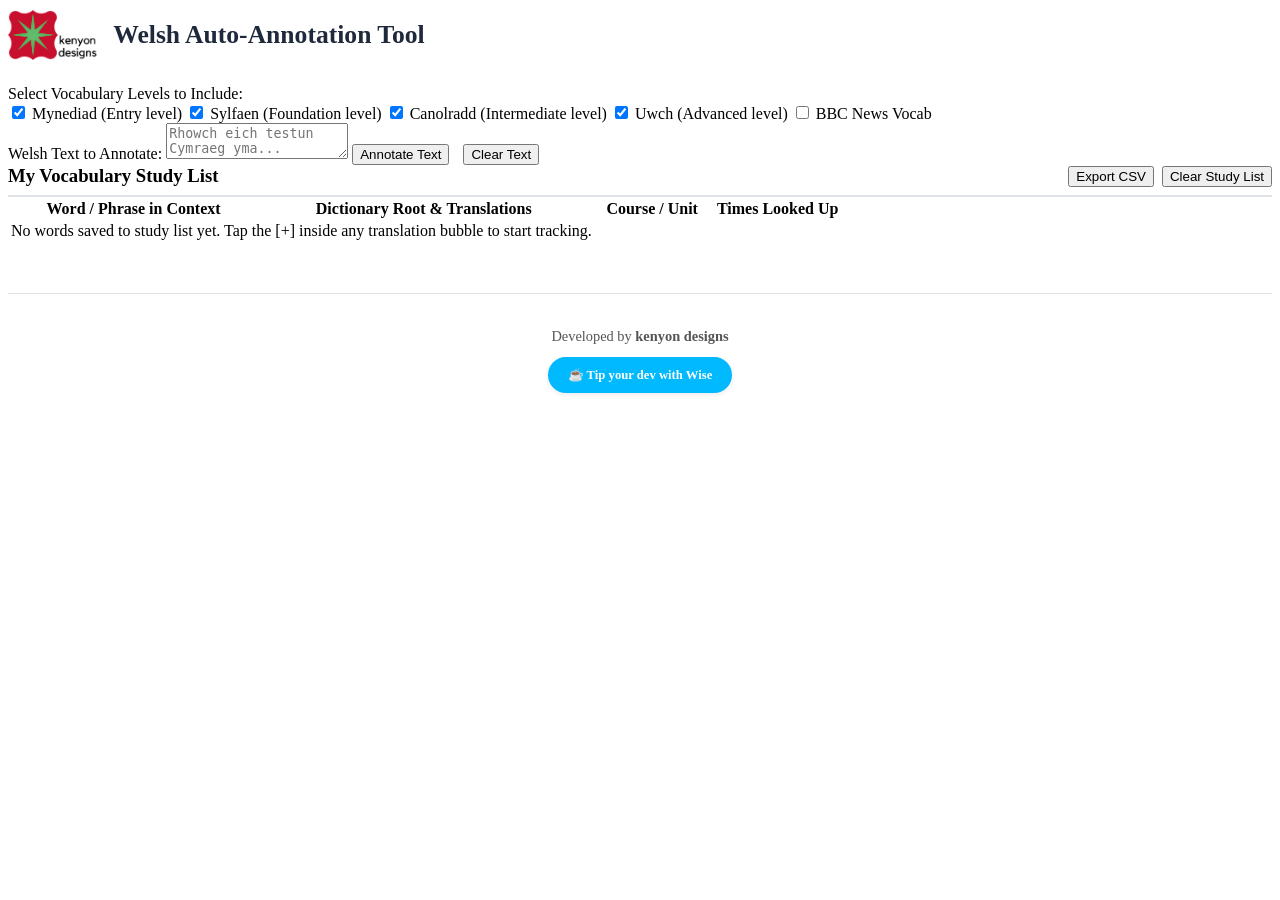
<file: index.html>
<!DOCTYPE html>
<html lang="cy">
<head>
<meta charset="UTF-8">
<link rel="icon" type="image/x-icon" href="assets/favicon.ico">
<meta name="viewport" content="width=device-width, initial-scale=1.0">
<title>Welsh Auto‑Annotation Tool</title>

  <link rel="stylesheet" href="assets/styles.css">
  


  
<!-- EXTERNAL GLOSSARIES-->
<script>
// Master registries targeting raw data profiles cleanly
let loadedDictionaries = {}; 
let runtimeGlossary = {};    

// 🔄 Dynamic Recompilation Engine: Retains full data objects in real-time!
function recompileGlossary() {
  runtimeGlossary = {}; // Wipe active cache clean

  const checkboxMapping = [
  { id: 'chkMynediad', key: 'mynediadGlossary' },
  { id: 'chkSylfaen', key: 'sylfaenGlossary' },
  { id: 'chkCanolradd', key: 'canolraddGlossary' },
  { id: 'chkUwch1', key: 'uwch1Glossary' },
  { id: 'chkBBC', key: 'bbcGlossary' }
];

  let activeSetCount = 0;

  checkboxMapping.forEach(track => {
    const el = document.getElementById(track.id);
    
    if (el && el.checked && loadedDictionaries[track.key]) {
      const activeFile = loadedDictionaries[track.key];
      
      // deep copy entries
      for (const [termKey, termValue] of Object.entries(activeFile)) {
        if (termValue && typeof termValue === 'object') {
          runtimeGlossary[termKey] = {
            definition: termValue.definition || "",
            course: termValue.course || "",
            unit: termValue.unit || ""
          };
        } else {
          // Fallback wrapper for old, flat string dictionary layouts
          runtimeGlossary[termKey] = {
            definition: termValue,
            course: "",
            unit: ""
          };
        }
      }
      activeSetCount++;
    }
  });

  const termCount = Object.keys(runtimeGlossary).length;
  console.log(`🔄 Glossary compiled structurally! Active sets: ${activeSetCount}. Total terms: ${termCount}`);
}

// Initial bootstrap script loader routine
(async function initGlossaryPipeline() {
  const files = {
    mynediadGlossary: 'dictionaries/mynediad.json',
    sylfaenGlossary: 'dictionaries/sylfaen.json',
    canolraddGlossary: 'dictionaries/canolradd.json',
uwch1Glossary: 'dictionaries/uwch1.json',
    bbcGlossary: 'dictionaries/bbc.json'
  };

  for (const [globalName, path] of Object.entries(files)) {
    try {
      const response = await fetch(path);
      if (!response.ok) throw new Error(`HTTP error! status: ${response.status}`);
      loadedDictionaries[globalName] = await response.json();
      window[globalName] = loadedDictionaries[globalName]; 
    } catch (error) {
      console.error(`Failed to load local dictionary from ${path}:`, error);
    }
  }
  
  console.log("✅ All Welsh JSON dictionaries loaded successfully into background registries.");
  
  recompileGlossary();

  ['chkMynediad', 'chkSylfaen', 'chkCanolradd', 'chkUwch1', 'chkBBC'].forEach(id => {
    const el = document.getElementById(id);
    if (el) {
      el.addEventListener('change', recompileGlossary);
    }
  });

  window.dispatchEvent(new Event('dictionariesReady'));
})();
</script>

</head>

<body>

<!-- HEADER APPLICATION BANNER WITH LOGO -->
<div style="display: flex; align-items: center; gap: 15px; margin-top: 10px; margin-bottom: 25px;">
  <img src="assets/logokd.png" alt="Kenyon Designs Logo" style="height: 50px; width: auto; object-fit: contain;">
  <h2 style="margin: 0; font-size: 1.6em; color: #1e293b;">Welsh Auto‑Annotation Tool</h2>
</div>

<!-- CONTROL PANEL (UPDATED FOR 4 CHECKBOX OPTIONS) -->
<div class="control-panel">
  <label>Select Vocabulary Levels to Include:</label>
  <div class="checkbox-group">
    <label class="checkbox-label">
      <input type="checkbox" id="chkMynediad" checked> Mynediad (Entry level)
    </label>
    <label class="checkbox-label">
      <input type="checkbox" id="chkSylfaen" checked> Sylfaen (Foundation level)
    </label>
    <label class="checkbox-label">
      <input type="checkbox" id="chkCanolradd" checked> Canolradd (Intermediate level)
    </label>
              <label class="checkbox-label">
      <input type="checkbox" id="chkUwch1" checked> Uwch (Advanced level)
    </label>
    <label class="checkbox-label">
      <input type="checkbox" id="chkBBC"> BBC News Vocab
    </label>
  </div>
</div>

<!-- MAIN TEXT AREA -->
<label for="inputText">Welsh Text to Annotate:</label>
<textarea id="inputText" lang="cy" spellcheck="false" autocorrect="off" autocomplete="off" autocapitalize="off" placeholder="Rhowch eich testun Cymraeg yma..."></textarea>
<button class="btn-primary" onclick="runAnnotation()">Annotate Text</button>
<button class="btn-danger" style="margin-left: 10px;" onclick="clearAnnotation()">Clear Text</button>

<div id="output"></div>

<!-- LAYER 3: DYNAMIC STUDY LIST VIEW (UPDATED FOR 3 COLUMNS) -->
<div class="study-list-container">
  <div style="display: flex; justify-content: space-between; align-items: center; border-bottom: 2px solid #dee2e6; padding-bottom: 8px;">
    <h3 style="margin: 0;">My Vocabulary Study List</h3>
    <div style="display: flex; gap: 8px;">
      <button class="btn-secondary" style="margin: 0;" onclick="triggerCSVExport()">Export CSV</button>
      <button class="btn-danger" style="margin: 0;" onclick="clearStudyList()">Clear Study List</button>
    </div>
  </div>
  <table class="study-table">
    <thead>
      <tr>
        <th style="width: 30%;">Word / Phrase in Context</th>
        <th style="width: 40%;">Dictionary Root & Translations</th>
        <th style="width: 15%;">Course / Unit</th>
        <th style="width: 15%; text-align: center;">Times Looked Up</th>
      </tr>
    </thead>
    <tbody id="studyListBody">
      <tr>
        <td colspan="4" class="empty-msg">No words saved to study list yet. Tap the [+] inside any translation bubble to start tracking.</td>
      </tr>
    </tbody>
  </table>
</div>

<script>

// GLOSSARY PARSING ENGINE
function compileActiveGlossary() {
  runtimeGlossary = {};

  const useMynediad = document.getElementById('chkMynediad').checked;
  const useSylfaen = document.getElementById('chkSylfaen').checked;
  const useCanolradd = document.getElementById('chkCanolradd').checked;
const useUwch1 = document.getElementById('chkUwch1').checked;
  const useBBC = document.getElementById('chkBBC').checked;

  function mergeSource(sourceGlossary) {
    if (!sourceGlossary || typeof sourceGlossary !== 'object') return;

    for (const key in sourceGlossary) {
      const cleanKey = key.trim().toLowerCase();
      const rawData = sourceGlossary[key];

      let textTranslation = "";
      let courseText = "";
      let unitText = "";

      // Unpack object containers or flat strings cleanly
      if (rawData && typeof rawData === 'object' && 'definition' in rawData) {
        textTranslation = rawData.definition || "";
        courseText = rawData.course || "";
        unitText = rawData.unit || "";
      } else {
        textTranslation = rawData || "";
      }

      if (runtimeGlossary[cleanKey]) {
        // If the term already exists, append the new definition cleanly with a slash divider
        const currentDefs = runtimeGlossary[cleanKey].definition.split(" / ");
        if (!currentDefs.includes(textTranslation)) {
          runtimeGlossary[cleanKey].definition += " / " + textTranslation;
        }
        // Retain the course and unit strings if they aren't already set
        if (!runtimeGlossary[cleanKey].course) runtimeGlossary[cleanKey].course = courseText;
        if (!runtimeGlossary[cleanKey].unit) runtimeGlossary[cleanKey].unit = unitText;
      } else {
        // 🛠️ FIXED: Keep the entry explicitly as an object structure!
        runtimeGlossary[cleanKey] = {
          definition: textTranslation,
          course: courseText,
          unit: unitText
        };
      }
    }
  }

  // Safely merge checkboxes to global variables populated by the fetch script
  if (useMynediad) mergeSource(window.mynediadGlossary);
  if (useSylfaen) mergeSource(window.sylfaenGlossary);
  if (useCanolradd) mergeSource(window.canolraddGlossary);
if (useUwch1) mergeSource(window.uwch1Glossary);
  if (useBBC) mergeSource(window.bbcGlossary);

  console.log("📊 Active glossary compiled structurally. Total terms:", Object.keys(runtimeGlossary).length);
}

        
// --- AUTO-COLLECT MULTIPLE MATCHES & MUTATIONS ---
function collectMatches(word, glossary) {
  // 🌟 FULLY RETAINED: Your absolute base variable cleanup layer stays exactly as it is!
  let w = word.toLowerCase().replace(/^[^\w\u00C0-\u017F\u1E00-\u1EFF'’]+|[^\w\u00C0-\u017F\u1E00-\u1EFF'’]+$/g, "").trim();
  if (!w) return [];

  // 1. WELSH CONTRACTION SPLITTER
  if (!glossary[w]) {
    // ─── 🛠️ FRONT PREPOSITION CONTRACTION STRIPPER (Fixes "o'i" / "a'i") ─────
    if (w === "o'i" || w === "o’i") {
      w = "o";
    } else if (w === "a'i" || w === "a’i") {
      w = "a";
    }
    // Trailing pronoun contraction checks:
    else if (w.endsWith("'ch") || w.endsWith("’ch")) {
      w = w.slice(0, -3);
    } else if (
      w.endsWith("'r") || w.endsWith("’r") ||
      w.endsWith("'n") || w.endsWith("’n")
    ) {
      w = w.slice(0, -2);
    }
  }

  // 2. WELSH VOWEL-LINK STRIPPER
  if (!glossary[w]) {
    const vowelLinks = { "nag": "na", "ac": "a", "ag": "â", "tuag": "tua", "gydag": "gyda" };
    if (vowelLinks[w]) w = vowelLinks[w];
  }
        
  let foundKeys = new Set();

  // 🛠️ UNIFIED: Pushes uniform JSON string objects so JSON.parse never crashes!
  function checkAndAdd(candidate, formType = "") {
    if (glossary[candidate]) {
      foundKeys.add(JSON.stringify({ root: candidate, form: formType }));
    }
    if (/[aeiouwŷâêîôû]$/i.test(candidate)) {
      const candidateWithF = candidate + "f";
      if (glossary[candidateWithF]) {
        foundKeys.add(JSON.stringify({ root: candidateWithF, form: formType }));
      }
    }
  }

  // 🛠️ DIRECT PASS FIRST: Run the root check on the base word immediately.
  checkAndAdd(w);

  // Checks if the word token ends with one of your active suffixes
  const isAdjSuffix = ["ach", "af", "a", "ed"].some(suffix => w.endsWith(suffix) && w.length > suffix.length);
  function scanMutations(candidate, formType = "") {
    // Soft Mutations
    const soft = { "g": ["c"], "b": ["p"], "d": ["t"], "f": ["b", "m"], "dd": ["d"], "l": ["ll"], "r": ["rh"] };
    for (const mut in soft) {
      if (candidate.startsWith(mut)) {
        soft[mut].forEach(target => checkAndAdd(candidate.replace(new RegExp("^" + mut), target), formType));
      }
    }

    // Nasal Mutations
    const nasal = { "ngh": ["c"], "mh": ["p"], "nh": ["t"], "ng": ["g"], "m": ["b"], "n": ["d"] };
    for (const mut in nasal) {
      if (candidate.startsWith(mut)) {
        nasal[mut].forEach(target => checkAndAdd(candidate.replace(new RegExp("^" + mut), target), formType));
      }
    }

    // Aspirate Mutations
    const aspirate = { "ch": ["c"], "ph": ["p"], "th": ["t"] };
    for (const mut in aspirate) {
      if (candidate.startsWith(mut)) {
        aspirate[mut].forEach(target => checkAndAdd(candidate.replace(new RegExp("^" + mut), target), formType));
      }
    }

    if (/^[aeiouwŷâêîôû]/i.test(candidate)) checkAndAdd("g" + candidate, formType);

    // ASPIRATE VOWEL PASS
    if (candidate.startsWith("h") && candidate.length > 1) {
      const vowelRoot = candidate.slice(1);
      if (/^[aeiouwŷâêîôû]/i.test(vowelRoot)) checkAndAdd(vowelRoot, formType);
    }
  }

  // Always check mutations, including words ending in -ed.
  scanMutations(w);

  // --- 3. VERB STEM SUFFIX STRIPPER (Preterite & Concise Future) ---
  const verbSuffixes = [
    // Concise Future / Present Endings
    { suffix: "ith", label: "Future Tense (3rd Singular)" },
    { suffix: "iff", label: "Future Tense (3rd Singular)" },
    { suffix: "ant", label: "Future Tense (3rd Plural)" },
    { suffix: "wch", label: "Future / Imperative (2nd Plural)" },
    { suffix: "wn",  label: "Future Tense (1st Plural)" },
    { suffix: "an",  label: "Future Tense (3rd Plural)" },

    // Preterite / Past Tense Endings
    { suffix: "asant", label: "Preterite / Past (3rd Plural)" },
    { suffix: "aeth",  label: "Preterite / Past (3rd Singular)" },
    { suffix: "ais",   label: "Preterite / Past (1st Singular)" },
    { suffix: "och",   label: "Preterite / Past or Imperative (2nd Plural)" },
    { suffix: "odd",   label: "Preterite / Past (3rd Singular)" },
    { suffix: "es",    label: "Preterite / Past (1st Singular)" },
    { suffix: "on",    label: "Preterite / Past (1st Plural)" }
  ];

  for (const item of verbSuffixes) {
    if (w.endsWith(item.suffix) && w.length > item.suffix.length) {
      const nakedStem = w.slice(0, -item.suffix.length);

      // A. Check naked stem match directly & via mutations
      checkAndAdd(nakedStem, item.label);
      scanMutations(nakedStem, item.label);

      // B. Reconstruct infinitive verb-nouns (-u, -i, -o, -io, -a, -ed, -d)
      const infinitiveEndings = ["u", "i", "o", "io", "a", "ed", "d"];
      for (const inf of infinitiveEndings) {
        let reconstructedVerb = nakedStem + inf;
        checkAndAdd(reconstructedVerb, item.label);
        scanMutations(reconstructedVerb, item.label);
      }
    }
  }

  // 4. FIXED LOCATION: ADJECTIVE COMPARATIVE / SUPERLATIVE Suffix Stripper
  const adjSuffixes = { "ach": "comparative", "af": "superlative", "a": "superlative", "ed": "equative" };
  for (const [suffix, formType] of Object.entries(adjSuffixes)) {
    if (w.endsWith(suffix) && w.length > suffix.length) {
      const nakedStem = w.slice(0, -suffix.length);
      
      function checkAddWithForm(candidate) {
        if (glossary[candidate]) {
          foundKeys.add(JSON.stringify({ root: candidate, form: formType }));
        }
        if (/[aeiouwŷâêîôû]$/i.test(candidate)) {
          const candidateWithF = candidate + "f";
          if (glossary[candidateWithF]) {
            foundKeys.add(JSON.stringify({ root: candidateWithF, form: formType }));
          }
        }
      }

      checkAddWithForm(nakedStem);
      
      const soft = { "g": ["c"], "b": ["p"], "d": ["t"], "f": ["b", "m"], "dd": ["d"], "l": ["ll"], "r": ["rh"] };
      for (const m in soft) if (nakedStem.startsWith(m)) soft[m].forEach(t => checkAddWithForm(nakedStem.replace(new RegExp("^" + m), t)));
      
      const nasal = { "ngh": ["c"], "mh": ["p"], "nh": ["t"], "ng": ["g"], "m": ["b"], "n": ["d"] };
      for (const m in nasal) if (nakedStem.startsWith(m)) nasal[m].forEach(t => checkAddWithForm(nakedStem.replace(new RegExp("^" + m), t)));

      const aspirate = { "ch": ["c"], "ph": ["p"], "th": ["t"] };
      for (const m in aspirate) if (nakedStem.startsWith(m)) aspirate[m].forEach(t => checkAddWithForm(nakedStem.replace(new RegExp("^" + m), t)));

      // Harden stem reversals (e.g., teca -> tec -> teg)
      if (nakedStem.endsWith("c")) { const s = nakedStem.slice(0, -1) + "g"; checkAddWithForm(s); }
      if (nakedStem.endsWith("t")) { const s = nakedStem.slice(0, -1) + "d"; checkAddWithForm(s); }
      if (nakedStem.endsWith("p")) { const s = nakedStem.slice(0, -1) + "b"; checkAddWithForm(s); }
    }
  }
        
  // --- FINAL DE-DUPLICATION FILTER GATE ---
  const finalArray = Array.from(foundKeys).map(item => {
    if (item.startsWith("{")) {
      const parsed = JSON.parse(item);
      return { root: parsed.root, definition: glossary[parsed.root], form: parsed.form };
    }
    return { root: item, definition: glossary[item], form: "" };
  });

  return finalArray.filter((item, index, self) => {
    if (item.form === "") {
      const hasTaggedVersion = self.some(x => x.root === item.root && x.form !== "");
      if (hasTaggedVersion) return false;
    }
    
    return self.findIndex(x => x.root === item.root && x.definition === item.definition && x.form === item.form) === index;
  });
}

// --- WORKBENCH ANNOTATION ENGINE ---
function annotate(text, glossary) {
  const phrases = Object.keys(glossary)
    .filter(k => k.includes(" "))
    .sort((a, b) => b.length - a.length);

  let processedText = text;

  if (phrases.length > 0) {
    const phraseLookup = Object.fromEntries(
      phrases.map(phrase => [phrase.toLowerCase(), phrase])
    );

    const escapedPhrases = phrases.map(phrase =>
      phrase.replace(/[-\/\\^$*+?.()|[\]{}]/g, "\\$&")
    );

    const phraseRegex = new RegExp(
      `(?<=^|[^a-zA-Z\\u00C0-\\u017F\\u1E00-\\u1EFF])` +
      `(${escapedPhrases.join("|")})` +
      `(?=$|[^a-zA-Z\\u00C0-\\u017F\\u1E00-\\u1EFF])`,
      "gi"
    );

    processedText = processedText.replace(phraseRegex, match => {
      const glossaryKey = phraseLookup[match.toLowerCase()];
      const d = glossary[glossaryKey];

      const txt = d && typeof d === "object" ? d.definition : d;
      const c = d && d.course ? d.course : "";
      const u = d && d.unit ? d.unit : "";

      return `___PHRASE_START___${match}` +
        `___PHRASE_DIVIDER___${txt}|||${c}|||${u}` +
        `___PHRASE_END___`;
    });
  }

  const tokens = processedText.split(
    /(___PHRASE_START___.*?___PHRASE_END___)/g
  );

  return tokens.map(token => {
    
    // A. TRACK MULTI-WORD PHRASES
    if (token.startsWith("___PHRASE_START___")) {
      const parts = token.replace("___PHRASE_START___", "").replace("___PHRASE_END___", "").split("___PHRASE_DIVIDER___");
      const phraseText = parts[0];
      const dataBits = parts[1].split("|||");
      
      const tooltipHtml = `<span class="tooltip-branch"><span class="tooltip-label">(${phraseText}):</span> ${dataBits[0]} [${dataBits[1]} • ${dataBits[2]}]</span>`;
      const cleanParam = encodeURIComponent(JSON.stringify({ word: phraseText, def: dataBits[0], course: dataBits[1], unit: dataBits[2] }));
      
      let audioBtn = `<button class="speak-btn" data-text="${phraseText}" style="display:block; width:100%; margin-top:4px; padding:4px; font-size:11px; background:#3b82f6; color:white; border:none; border-radius:3px; cursor:pointer; font-weight:bold;">🔊 Llafar / Listen</button>`;
      let btn = `<button onclick="handleAddClick(event, '${cleanParam}')" style="display:block; width:100%; margin-top:4px; padding:4px; font-size:11px; background:#10b981; color:white; border:none; border-radius:3px; cursor:pointer; font-weight:bold;">➕ Add to Study List</button>`;
      
      return `<span class="annotated" onclick="handleToggle(event, this)">${phraseText}<span class="tooltip">${tooltipHtml}${audioBtn}${btn}</span></span>`;
    }

    // B. TRACK INDIVIDUAL SINGLE WORDS
    // 🛠️ FIXED: Added "\-"  curly and straight apostrophes!
    // This stops the regex engine from breaking hyphenated words like "pen-blwydd" apart!
    const words = token.split(/([a-zA-Z\u00C0-\u017F\u1E00-\u1EFF]+(?:['’\-][a-zA-Z\u00C0-\u017F\u1E00-\u1EFF]+)*|['’][a-zA-Z\u00C0-\u017F\u1E00-\u1EFF]+)/g);
    return words.map(word => {
  const matches = collectMatches(word, glossary) || [];

  if (matches.length === 0) {
    return word;
  }

  const tooltipHtml = matches.map(match => {
    const definition = match.definition;

    const definitionText =
      definition && typeof definition === "object"
        ? definition.definition || ""
        : definition || "";
          
    const course =
      definition && typeof definition === "object"
        ? definition.course || ""
        : "";

    const unit =
      definition && typeof definition === "object"
        ? definition.unit || ""
        : "";

        const morphologyLabel = match.morphology
      ? ` <strong>(${match.morphology})</strong>`
      : "";

    const formLabel = match.form
      ? ` (${match.form})`
      : "";

    const curriculum = course || unit
      ? ` [${course}${unit ? ` • ${unit}` : ""}]`
      : "";

    const packedData = {
  word,
  root: match.root,
  def: definitionText,
  course,
  unit
};

    const cleanParam = encodeURIComponent(
      JSON.stringify(packedData)
    );

    /*
     * Each match gets its own button and its own encoded data.
     *
     * &quot; is used around cleanParam so Welsh apostrophes in a word
     * cannot break the inline onclick attribute.
     */
    const addButton = `
      <button
        class="study-btn"
        onclick="handleAddClick(event, &quot;${cleanParam}&quot;)"
        style="
          display: block;
          width: 100%;
          margin-top: 4px;
          padding: 4px;
          font-size: 11px;
          background: #10b981;
          color: white;
          border: none;
          border-radius: 4px;
          cursor: pointer;
        "
      >
        Add “${match.root}” to study list
      </button>
    `;

    return `
      <span class="tooltip-branch">
        <span class="tooltip-label">
          (${match.root}):
        </span>
        ${definitionText}${formLabel}${curriculum}
        ${addButton}
      </span>
    `;
  }).join("");

  const audioButton = `
    <button
      class="speak-btn"
      data-text="${word}"
      style="
        display: block;
        width: 100%;
        margin-top: 4px;
        padding: 4px;
        font-size: 11px;
        background: #3b82f6;
        color: white;
        border: none;
        border-radius: 4px;
        cursor: pointer;
      "
    >
      🔊 Hear word
    </button>
  `;

  return `
    <span
      class="annotated"
      onclick="handleToggle(event, this)"
    >
      ${word}
      <span class="tooltip">
        ${tooltipHtml}
        ${audioButton}
      </span>
    </span>
  `;
}).join("");
  }).join("");
}

// --- INTERACTION & DATA STORAGE PIPELINES ---
function handleToggle(event, el) {
  // 🛠️ THE MASTER INTERCEPTION GUARD:
  // If the user is trying to click the audio button or the add button, 
  // forcefully block the parent span from toggling or closing the tooltip!
  if (event.target.classList.contains('speak-btn') || event.target.tagName === 'BUTTON') {
    return; // Stop right here, let the button handle its own click event!
  }

  event.stopPropagation();
  const isOpen = el.classList.contains('show-tooltip');
  document.querySelectorAll('.annotated').forEach(x => x.classList.remove('show-tooltip'));
  if (!isOpen) el.classList.add('show-tooltip');
}

function handleAddClick(event, encodedData) {
  event.stopPropagation();
  const data = JSON.parse(decodeURIComponent(encodedData));
  
  let listCache = localStorage.getItem("welshLocalStudySession");
  let loggedWords = listCache ? JSON.parse(listCache) : [];

  const matchIdx = loggedWords.findIndex(item =>
  (item.word || "").toLowerCase() ===
    (data.word || "").toLowerCase() &&
  (item.root || "").toLowerCase() ===
    (data.root || data.word || "").toLowerCase() &&
  (item.displayDef || "") === (data.def || "") &&
  (item.course || "") === (data.course || "") &&
  (item.unit || "") === (data.unit || "")
);
  if (matchIdx !== -1) {
    loggedWords[matchIdx].count += 1;
  } else {
    loggedWords.push({
  word: data.word,
  root: data.root || data.word,
  displayDef: data.def || "",
  course: data.course || "",
  unit: data.unit || "",
  count: 1
});
  }

  localStorage.setItem("welshLocalStudySession", JSON.stringify(loggedWords));
  renderStudyListTable();
  document.querySelectorAll('.annotated').forEach(x => x.classList.remove('show-tooltip'));
}

function renderStudyListTable() {
  const tableBody = document.getElementById("studyListBody");
  if (!tableBody) return;

  let listCache = localStorage.getItem("welshLocalStudySession");
  let loggedWords = listCache ? JSON.parse(listCache) : [];

  if (loggedWords.length === 0) {
    tableBody.innerHTML = `<tr><td colspan="4" class="empty-msg">No words saved yet. Tap [+] to track.</td></tr>`;
    return;
  }

  tableBody.innerHTML = loggedWords.map(item => {
    const courseText = item.course ? item.course.trim() : "";
    const unitText = item.unit ? item.unit.trim() : "";
    const sourceLabel = (courseText && unitText) ? `${courseText} • ${unitText}` : (courseText || unitText || "");

return `<tr>
  <td>
    <span class="table-word">${item.word}</span>
  </td>
  <td>
    <strong>${item.root || item.word}</strong>
    <br>
    ${item.displayDef || ""}
  </td>
  <td>
    ${sourceLabel
      ? `<span class="unit-tag">${sourceLabel}</span>`
      : ""}
  </td>
  <td style="text-align: center; font-weight: bold; color: #dc3545;">
    ${item.count}×
  </td>
</tr>`;
  }).join("");
}

// --- SYSTEM CSV EXPORT CONTROLLER (WITH TIMESTAMP) ---
function triggerCSVExport() {
  let listCache = localStorage.getItem("welshLocalStudySession");
  let loggedWords = listCache ? JSON.parse(listCache) : [];

  if (loggedWords.length === 0) {
    alert("Your vocabulary study list is currently empty. Add some words first!");
    return;
  }

  // Generate a clean timestamp: YYYY-MM-DD_HH-MM
  const now = new Date();
  const dateStr = now.toISOString().slice(0, 10);
  const timeStr = now.toTimeString().slice(0, 5).replace(":", "-");
  const filename = `welsh_vocab_study_list_${dateStr}_${timeStr}.csv`;

  // CSV Header
  let csvContent = "Word,Definition,Course,Unit,Count\n";

  loggedWords.forEach(item => {
    const word = `"${(item.word || "").replace(/"/g, '""')}"`;
    const definition = `"${(item.displayDef || "").replace(/"/g, '""')}"`;
    const course = `"${(item.course || "").replace(/"/g, '""')}"`;
    const unit = `"${(item.unit || "").replace(/"/g, '""')}"`;
    const count = item.count || 1;

    csvContent += `${word},${definition},${course},${unit},${count}\n`;
  });

  const blob = new Blob([csvContent], { type: "text/csv;charset=utf-8;" });
  const link = document.createElement("a");
  link.href = URL.createObjectURL(blob);
  link.download = filename;
  link.click();
}

function escapeXML(str) {
  if (!str) return "";
  return str.toString()
    .replace(/&/g, '&amp;')
    .replace(/</g, '&lt;')
    .replace(/>/g, '&gt;')
    .replace(/"/g, '&quot;')
    .replace(/'/g, '&apos;');
}

function runAnnotation() {
  const text = document.getElementById("inputText").value;
  if (!text.trim()) {
    document.getElementById("output").innerHTML = "Please type some Welsh text first.";
    return;
  }
  // This uses runtimeGlossary perfectly to track checkbox state adjustments!
  document.getElementById("output").innerHTML = annotate(text, runtimeGlossary);
}

function clearAnnotation() {
  document.getElementById("inputText").value = "";
  document.getElementById("output").innerHTML = "";
}

function clearStudyList() {
  if (confirm("Are you sure you want to clear your current vocabulary study list?")) {
    localStorage.removeItem("welshLocalStudySession");
    renderStudyListTable();
  }
}

// --- NATIVE WORKBENCH TECHIAITH VOICE CONTROLLER ---
document.addEventListener('click', (event) => {
  const target = event.target;

  if (target.classList.contains('speak-btn')) {
    event.stopPropagation();

    const textToPronounce = target.getAttribute('data-text');
    const originalText = target.innerHTML;
    target.innerHTML = "⏳ Connecting...";

    const audioPlayer = new Audio();

    fetch("https://api.techiaith.cymru/speak/v3/api/orpheus", {
      method: "POST",
      mode: "cors",
      headers: {
        "Content-Type": "application/json",
        "Accept": "audio/wav"
      },
      body: JSON.stringify({
        text: String(textToPronounce).trim(),
        speaker_id: "benyw-deheuol-pro"
      })
    })
    .then(async response => {
      const contentType = response.headers.get("content-type") || "";
      const body = await response.arrayBuffer();

      if (!response.ok) {
        const errorText = new TextDecoder().decode(body);
        throw new Error(
          `TTS request failed: ${response.status} ${response.statusText}\n${errorText}`
        );
      }

      if (!contentType.startsWith("audio/")) {
        const responseText = new TextDecoder().decode(body);
        throw new Error(
          `Expected audio but received ${contentType}: ${responseText}`
        );
      }

      return new Blob([body], { type: contentType });
    })
    .then(audioBlob => {
      const nativeAudioUrl = URL.createObjectURL(audioBlob);
      audioPlayer.src = nativeAudioUrl;

      // 🛠️ FIXED: Wait until the word finishes speaking before cleaning up the URL memory!
      audioPlayer.onended = () => {
        URL.revokeObjectURL(nativeAudioUrl);
      };

      return audioPlayer.play();
    })
    .then(() => {
      target.innerHTML = originalText;
    })
    .catch(error => {
      console.error("Workbench Voice Engine Error:", error);
      target.innerHTML = "❌ Audio Unavailable";

      setTimeout(() => {
        target.innerHTML = originalText;
      }, 1500);
    });

    return;
  }

  // Dismiss all tooltips on general outside clicks
  document.querySelectorAll('.annotated').forEach(x => {
    x.classList.remove('show-tooltip');
  });
});

</script>
  <script data-goatcounter="https://welshannotation.goatcounter.com/count"
        async src="//gc.zgo.at/count.js"></script>
<!-- MINIMALIST SUPPORT FOOTER -->
<footer style="margin-top: 50px; padding: 20px 0; border-top: 1px solid #dee2e6; text-align: center; font-size: 0.9em; color: #555;">
  <p style="margin-bottom: 12px;">Developed by <strong>kenyon designs</strong></p>
  <a href="https://wise.com/pay/me/kenyonjulianaw" target="_blank" rel="noopener noreferrer" style="display: inline-flex; align-items: center; gap: 8px; background-color: #00b9ff; color: white; text-decoration: none; padding: 10px 20px; border-radius: 25px; font-weight: bold; font-size: 0.88em; box-shadow: 0 2px 5px rgba(0,0,0,0.08); transition: background-color 0.2s, transform 0.2s;">
    ☕ Tip your dev with Wise
  </a>
</footer>
</body>
</html>
</file>
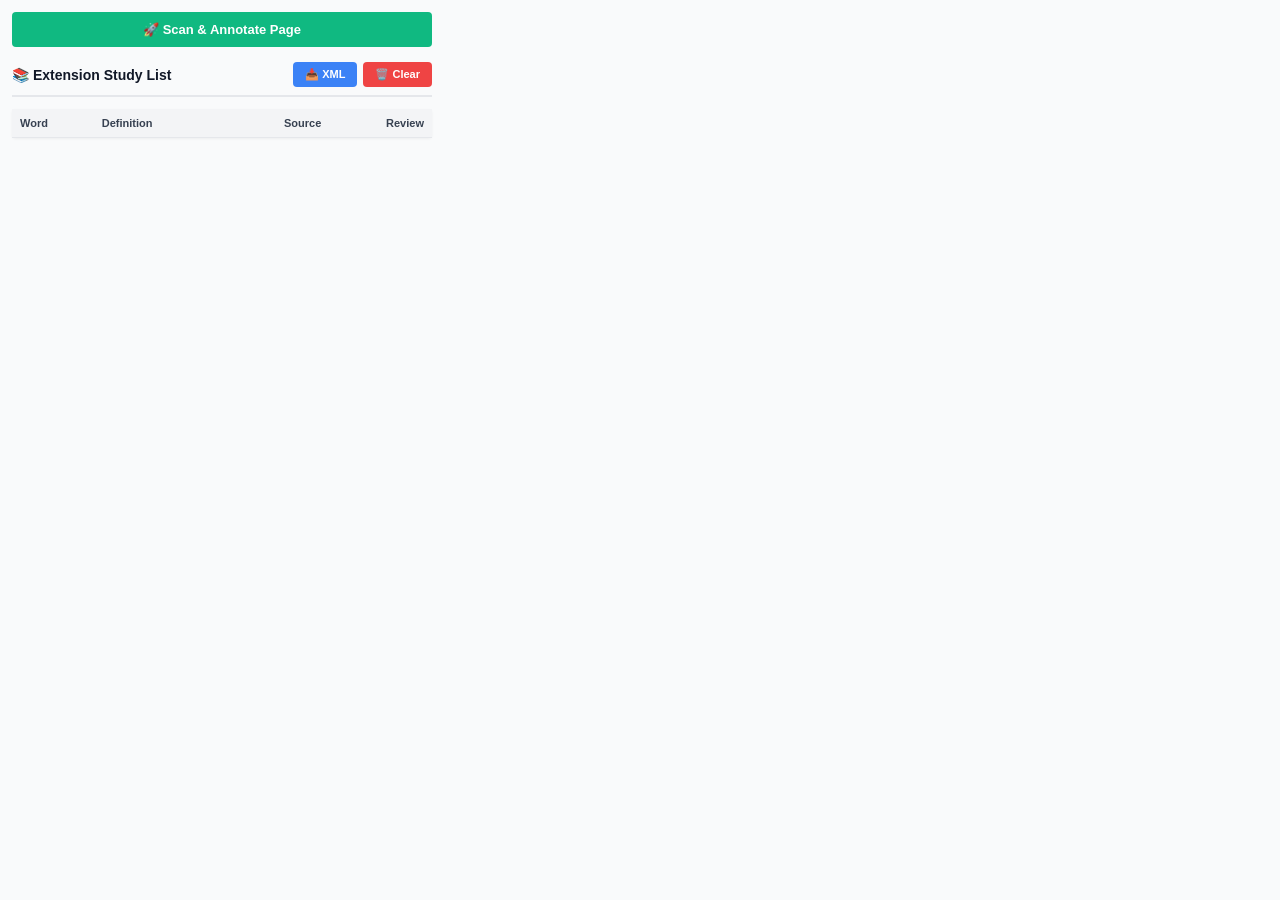
<file: popup.html>
<!DOCTYPE html>
<html>
<head>
  <meta charset="utf-8">
  <style>
    /* --- PRIVATE DROPDOWN MENU INTERFACE STYLES --- */
    body {
      width: 420px;
      font-family: sans-serif;
      margin: 0;
      padding: 12px;
      background: #f9fafb;
      font-size: 11px;
    }
    .header-row {
      display: flex;
      justify-content: space-between;
      align-items: center;
      border-bottom: 2px solid #e5e7eb;
      padding-bottom: 8px;
      margin-bottom: 12px;
    }
    h3 { margin: 0; color: #111827; font-size: 14px; }
    .btn-action {
      padding: 6px 12px;
      font-size: 11px;
      font-weight: bold;
      border: none;
      border-radius: 4px;
      cursor: pointer;
      color: white;
    }
    #btnScan { background: #10b981; width: 100%; padding: 10px; margin-bottom: 15px; font-size: 13px; }
    #btnExport { background: #3b82f6; }
    #btnClear { background: #ef4444; }
    
    /* Private Table Styling - Completely walled off from the live web! */
    table {
      width: 100%;
      border-collapse: collapse;
      font-size: 11px;
      background: white;
      box-shadow: 0 1px 3px rgba(0,0,0,0.05);
      border-radius: 4px;
    }
    th, td {
      padding: 8px;
      text-align: left;
      border-bottom: 1px solid #e5e7eb;
    }
    th { background: #f3f4f6; color: #374151; font-weight: bold; }
    .table-word { font-weight: bold; color: #059669; }
    .empty-msg { text-align: center; color: #6b7280; padding: 16px 0; }
    .count-badge { font-weight: bold; color: #dc3545; background: #fff5f5; padding: 2px 4px; border-radius: 4px; }
    .unit-tag { font-size: 10px; background: #e0f2fe; color: #0369a1; padding: 2px 4px; border-radius: 4px; font-weight: bold; white-space: nowrap; }
  </style>
</head>
<body>

  <button id="btnScan" class="btn-action">🚀 Scan & Annotate Page</button>

  <div class="header-row">
    <h3>📚 Extension Study List</h3>
    <div style="display: flex; gap: 6px;">
      <button id="btnExport" class="btn-action">📥 XML</button>
      <button id="btnClear" class="btn-action">🗑️ Clear</button>
    </div>
  </div>

  <table>
    <thead>
      <tr>
        <th style="width: 20%;">Word</th>
        <th style="width: 45%;">Definition</th>
        <th style="width: 25%;">Source</th>
        <th style="width: 10%; text-align:center;">Review</th>
      </tr>
    </thead>
    <tbody id="studyListBody">
      <!-- Injected live by popup.js -->
    </tbody>
  </table>
  
  <script src="popup.js"></script>
</body>
</html>
</file>
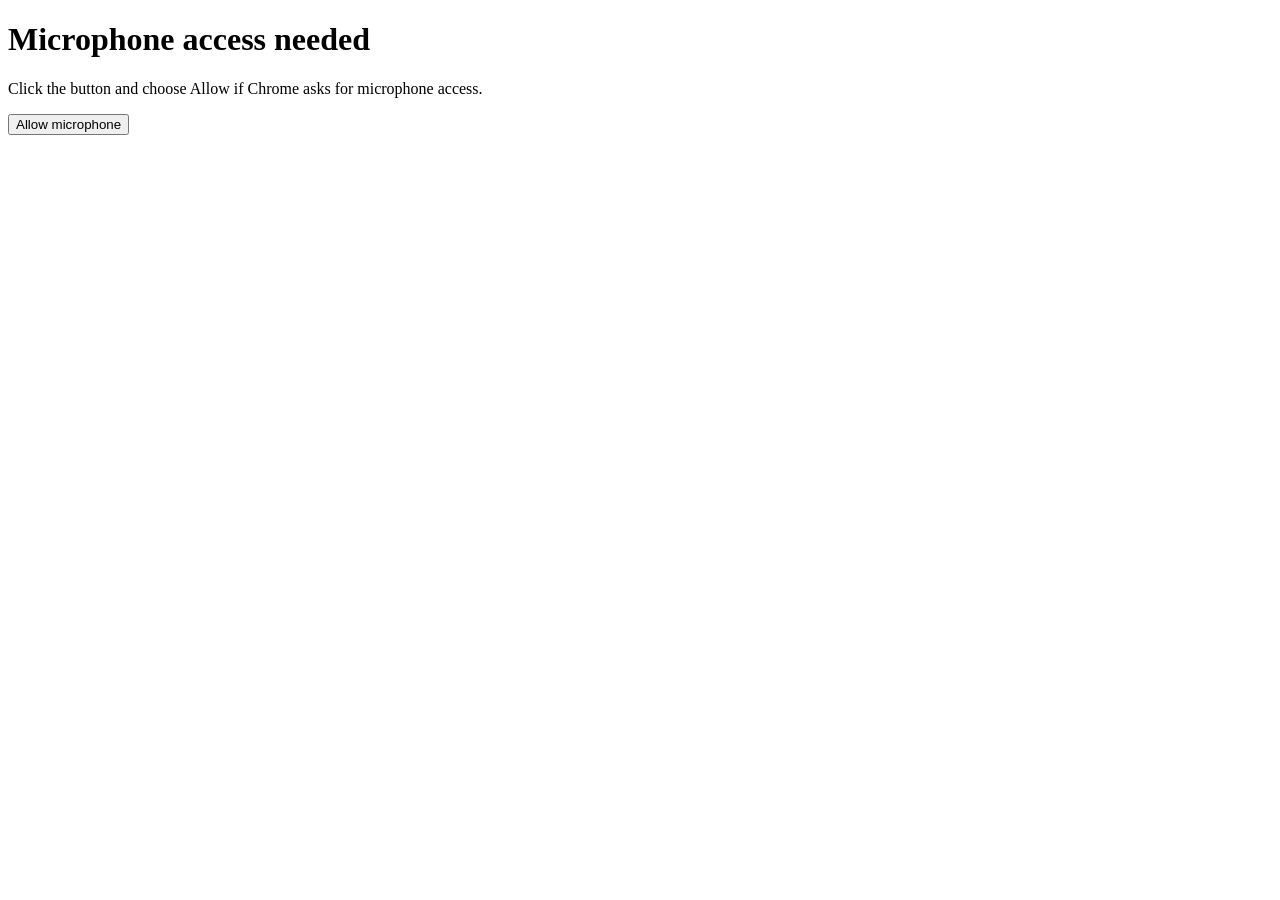
<file: request-mic.html>
<!DOCTYPE html>
<html lang="en">
<head>
  <meta charset="UTF-8">
  <title>Microphone Permission</title>
</head>
<body>
  <h1>Microphone access needed</h1>
  <p>Click the button and choose Allow if Chrome asks for microphone access.</p>

  <button id="allowButton">Allow microphone</button>
  <p id="status"></p>

  <script src="request-mic.js"></script>
</body>
</html>
</file>
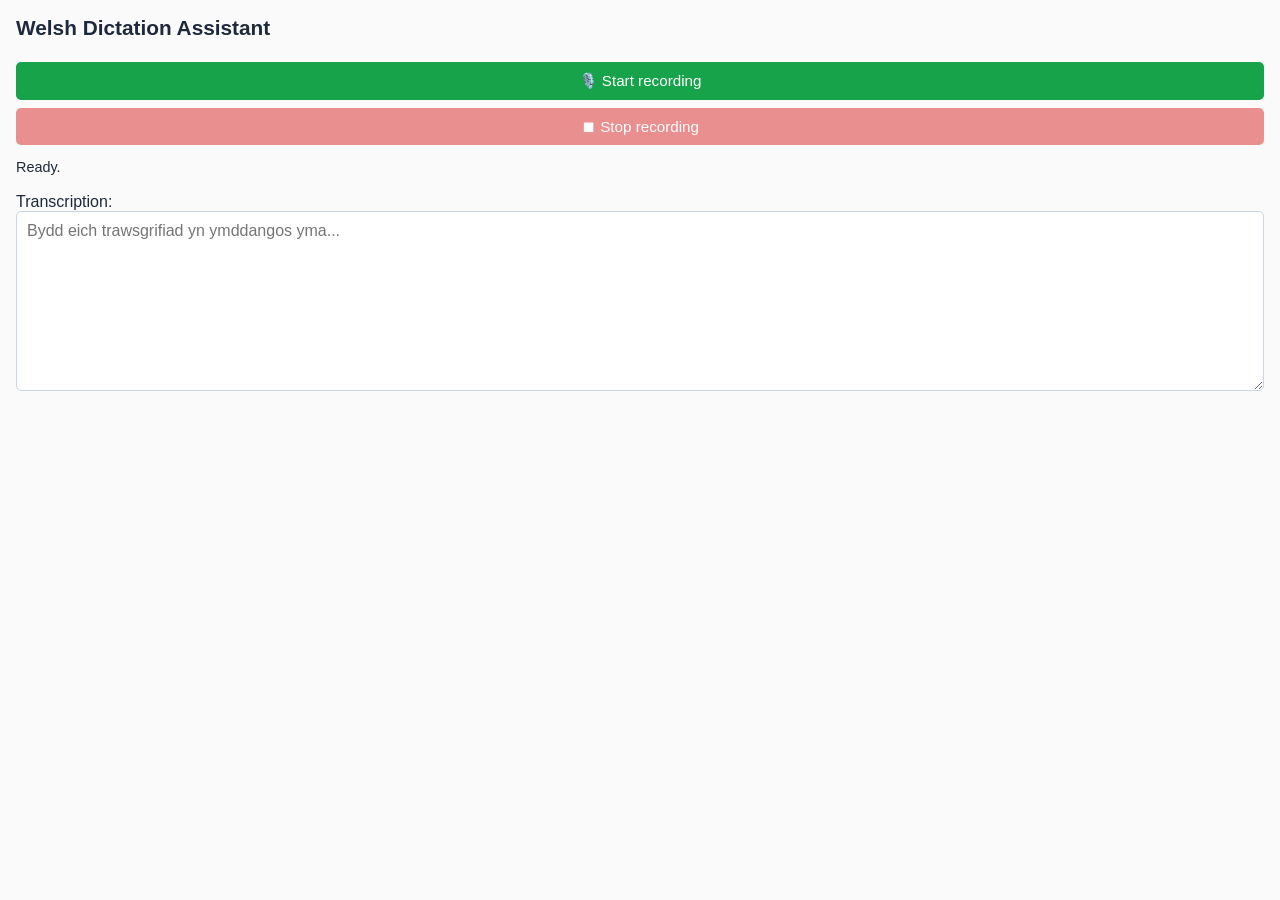
<file: sidepanel.html>
<!DOCTYPE html>
<html lang="cy">
<head>
  <meta charset="UTF-8">
  <meta name="viewport" content="width=device-width, initial-scale=1.0">
  <title>Welsh Dictation Assistant</title>
  <style>
    body {
      font-family: sans-serif;
      margin: 0;
      padding: 16px;
      color: #1e293b;
      background: #fafafa;
    }

    h1 {
      font-size: 1.3rem;
      margin-top: 0;
    }

    button {
      width: 100%;
      padding: 10px;
      margin-top: 8px;
      border: 0;
      border-radius: 5px;
      cursor: pointer;
      font-size: 0.95rem;
    }

    #startButton {
      background: #16a34a;
      color: white;
    }

    #stopButton {
      background: #dc2626;
      color: white;
    }

    #stopButton:disabled,
    #startButton:disabled {
      opacity: 0.5;
      cursor: default;
    }

    #status {
      margin: 14px 0;
      min-height: 1.4em;
      font-size: 0.9rem;
    }

    textarea {
      width: 100%;
      min-height: 180px;
      box-sizing: border-box;
      resize: vertical;
      padding: 10px;
      font: inherit;
      border: 1px solid #cbd5e1;
      border-radius: 5px;
    }
  </style>
</head>
<body>
  <h1>Welsh Dictation Assistant</h1>

  <button id="startButton">🎙️ Start recording</button>
  <button id="stopButton" disabled>⏹ Stop recording</button>

  <div id="status">Ready.</div>

  <label for="transcript">Transcription:</label>
  <textarea id="transcript" placeholder="Bydd eich trawsgrifiad yn ymddangos yma..."></textarea>

  <script src="sidepanel.js"></script>
</body>
</html>
</file>
<file: assets/styles.css>
/* --- ISOLATED EXTENSION WEB INJECTION CSS --- */
/* This file ONLY touches the hover tooltips on live websites! */

.annotated {
  position: relative;
  display: inline-block; 
  border-bottom: 2px dashed #10b981;
  cursor: pointer;
  background-color: rgba(16, 185, 129, 0.08);
}

.annotated .tooltip {
  display: block;
  visibility: hidden;
  opacity: 0;
  position: absolute;
  background-color: #1f2937;
  color: #ffffff;
  text-align: left;
  padding: 10px;
  border-radius: 6px;
  width: 250px;
  z-index: 2147483647;
  font-family: sans-serif;
  font-size: 13px;
  line-height: 1.4;
  white-space: normal;
  pointer-events: auto;
}

.annotated.show-tooltip .tooltip {
  visibility: visible;
  opacity: 1;
}

/* .annotated.tooltip-below .tooltip {
  top: calc(100% + 12px);
  bottom: auto;
}
*/

.annotated.show-tooltip .tooltip {
  visibility: visible;
  opacity: 1;
}

.tooltip-branch {
  display: block;
  margin-bottom: 4px;
  border-bottom: 1px solid #374151;
  padding-bottom: 4px;
}

.tooltip-label {
  color: #34d399;
  font-weight: bold;
}

/* .annotated .tooltip::after {
  content: "";
  position: absolute;
  top: 100%;
  left: 50%;
  transform: translateX(-50%);
  border-width: 6px;
  border-style: solid;
  border-color: #1f2937 transparent transparent transparent;
}
*/

/* .annotated.tooltip-below .tooltip::after {
  top: auto;
  bottom: 100%;
  border-color: transparent transparent #1f2937 transparent;
}
*/
</file>
